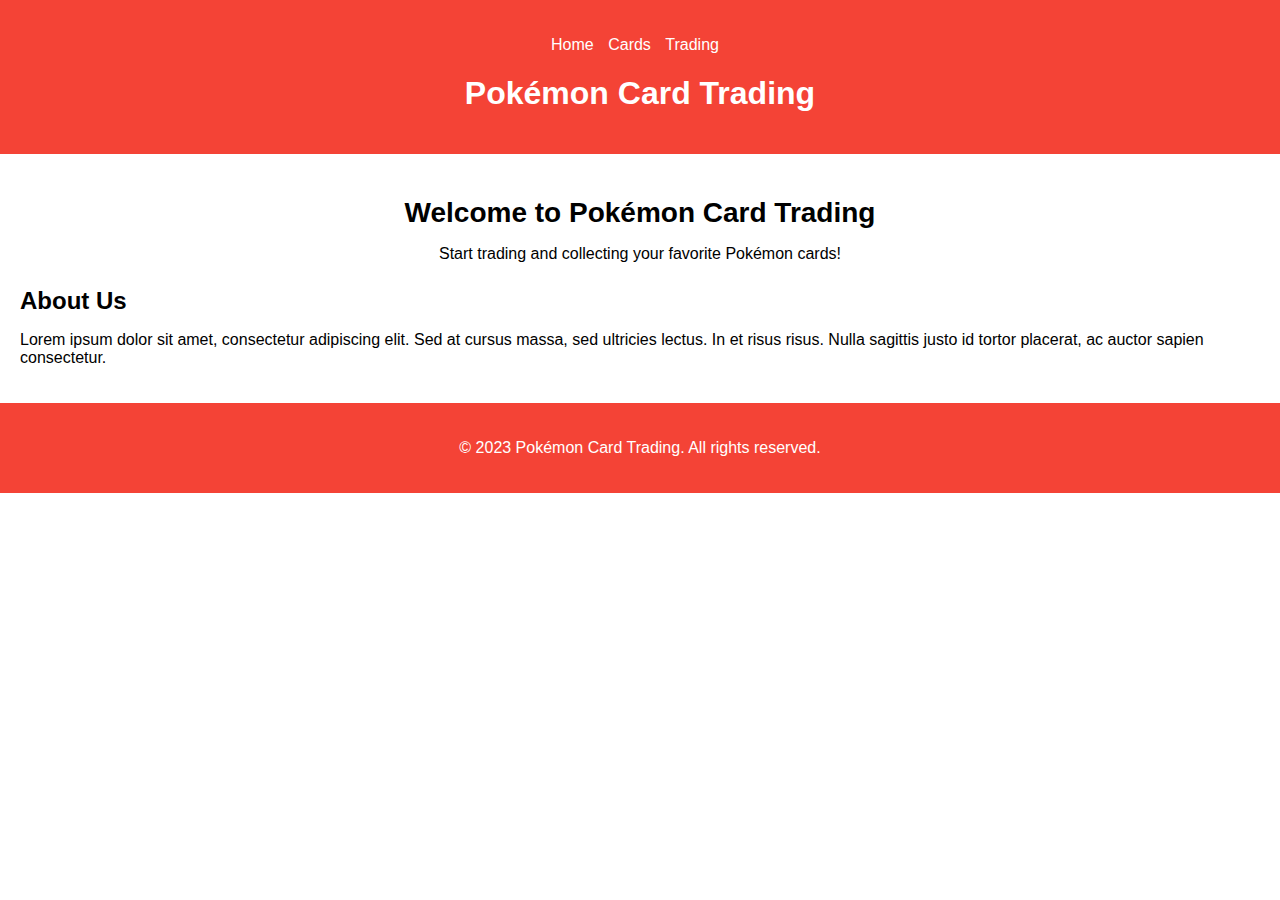
<file: index.html>
<!DOCTYPE html>
<html>
<head>
  <title>Pokémon Card Trading</title>
  <link rel="stylesheet" type="text/css" href="styles.css">
</head>
<body>
  <header>
    <nav>
      <ul>
        <li><a href="index.html">Home</a></li>
        <li><a href="cards.html">Cards</a></li>
        <li><a href="trading.html">Trading</a></li>
      </ul>
    </nav>
    <h1>Pokémon Card Trading</h1>
  </header>

  <main>
    <section class="banner">
      <h2>Welcome to Pokémon Card Trading</h2>
      <p>Start trading and collecting your favorite Pokémon cards!</p>
    </section>

    <section class="content">
      <h3>About Us</h3>
      <p>Lorem ipsum dolor sit amet, consectetur adipiscing elit. Sed at cursus massa, sed ultricies lectus. In et risus risus. Nulla sagittis justo id tortor placerat, ac auctor sapien consectetur.</p>
    </section>
  </main>

  <footer>
    <p>&copy; 2023 Pokémon Card Trading. All rights reserved.</p>
  </footer>
</body>
</html>
</file>
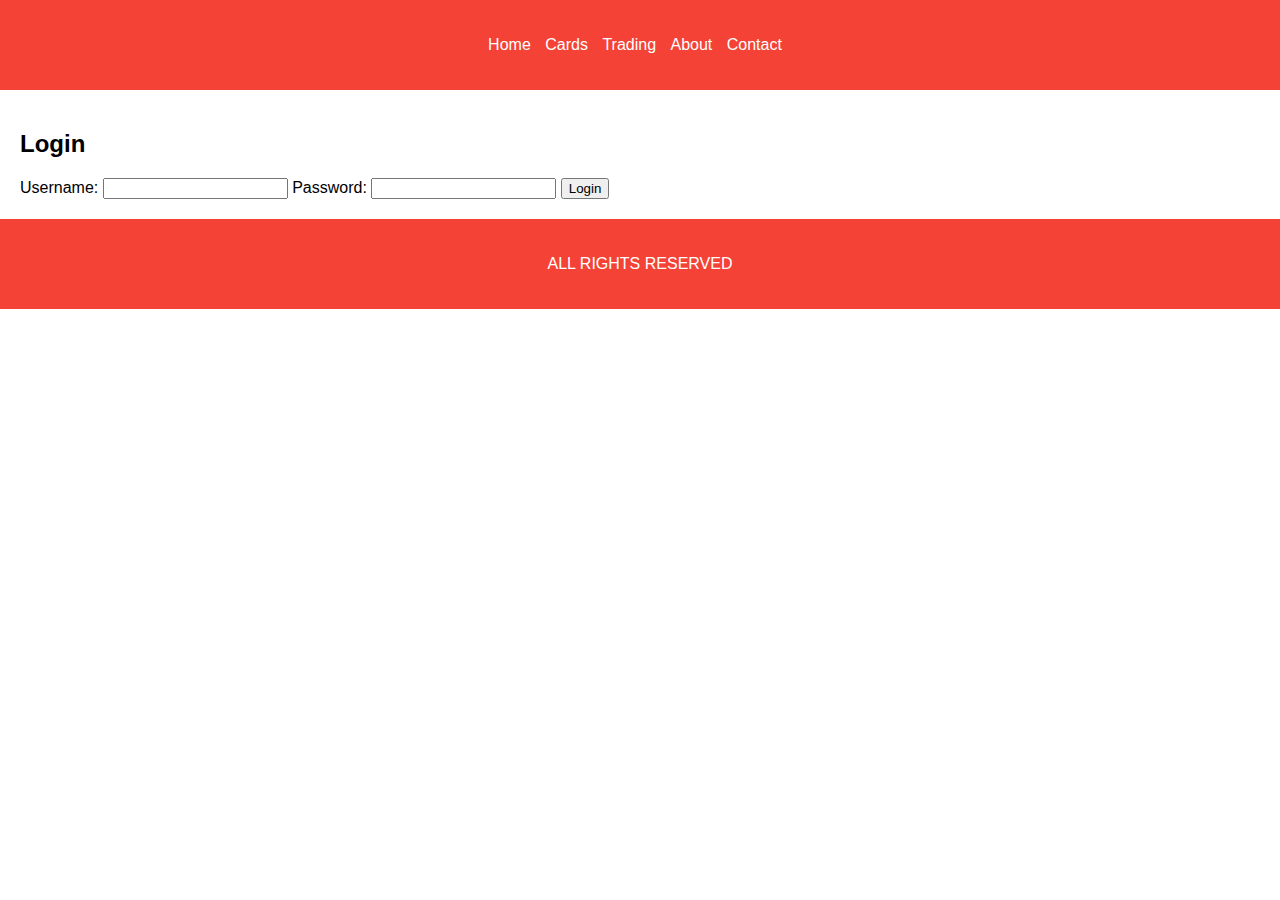
<file: login.html>
<!DOCTYPE html>
<html>
<head>
  <title>Pokémon Card Trading - Login</title>
  <link rel="stylesheet" type="text/css" href="styles.css">
</head>
<body>
  <header>
    <!-- Header content goes here -->
    <nav>
        <ul>
          <li><a href="index.html">Home</a></li>
          <li><a href="cards.html">Cards</a></li>
          <li><a href="trading.html">Trading</a></li>
          <li><a href="about.html">About</a></li>
          <li><a href="contact.html">Contact</a></li>
        </ul>
      </nav>
  </header>

  <main>
    <section class="login">
      <h2>Login</h2>
      <form action="login.php" method="POST">
        <label for="username">Username:</label>
        <input type="text" id="username" name="username" required>

        <label for="password">Password:</label>
        <input type="password" id="password" name="password" required>

        <button type="submit">Login</button>
      </form>
    </section>
  </main>

  <footer>
    <!-- Footer content goes here -->
    <p style="text-align: center; ">ALL RIGHTS RESERVED</p>
  </footer>
</body>
</html>
</file>
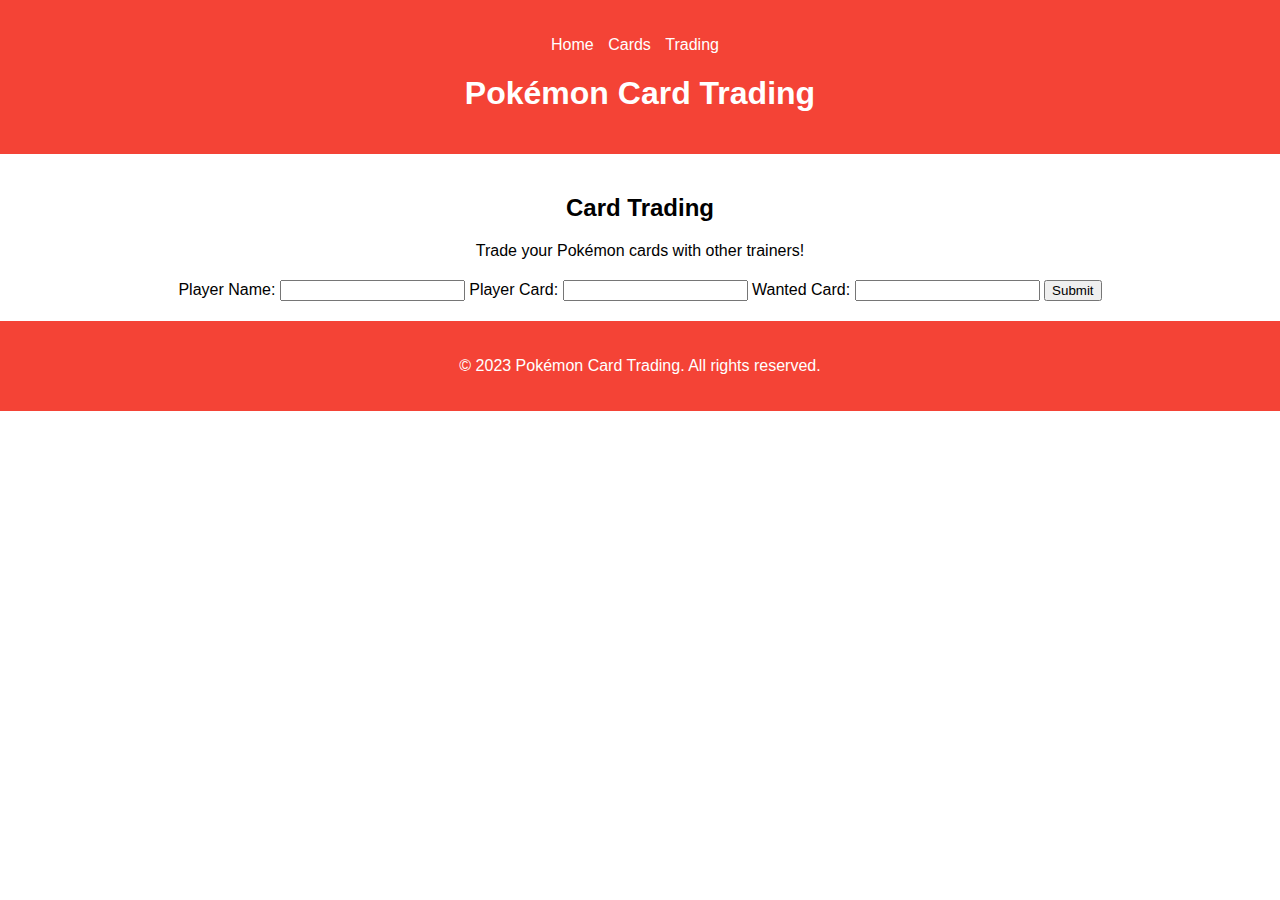
<file: trading.html>
<!DOCTYPE html>
<html>
<head>
  <title>Pokémon Card Trading - Trading</title>
  <link rel="stylesheet" type="text/css" href="styles.css">
</head>
<body>
  <header>
    <nav>
      <ul>
        <li><a href="index.html">Home</a></li>
        <li><a href="cards.html">Cards</a></li>
        <li><a href="trading.html">Trading</a></li>
      </ul>
    </nav>
    <h1>Pokémon Card Trading</h1>
  </header>

  <main>
    <section class="trading">
      <h2>Card Trading</h2>
      <p>Trade your Pokémon cards with other trainers!</p>
      <form class="trading-form">
        <label for="player-name">Player Name:</label>
        <input type="text" id="player-name" required>

        <label for="player-card">Player Card:</label>
        <input type="text" id="player-card" required>

        <label for="wanted-card">Wanted Card:</label>
        <input type="text" id="wanted-card" required>

        <button type="submit">Submit</button>
      </form>
    </section>
  </main>

  <footer>
    <p>&copy; 2023 Pokémon Card Trading. All rights reserved.</p>
  </footer>

  <script src="script.js"></script>
</body>
</html>
</file>
<file: styles.css>
/* General styles */
body {
    margin: 0;
    padding: 0;
    font-family: Arial, sans-serif;
  }
  
  /* Header styles */
  header {
    background-color: #f44336;
    color: #fff;
    padding: 20px;
    text-align: center;
  }
  
  nav ul {
    list-style: none;
    padding: 0;
  }
  
  nav ul li {
    display: inline;
    margin-right: 10px;
  }
  
  nav ul li a {
    text-decoration: none;
    color: #fff;
  }
  
  /* Main styles */
  main {
    padding: 20px;
  }
  
  .banner {
    text-align: center;
  }
  
  .banner h2 {
    font-size: 28px;
    margin-bottom: 10px;
  }
  
  .banner p {
    font-size: 16px;
  }
  
  .content {
    margin-top: 20px;
  }
  
  .content h3 {
    font-size: 24px;
    margin-bottom: 10px;
  }
  
  .content p {
    font-size: 16px;
  }
  
  .cards {
    text-align: center;
  }
  
  .card-container {
    display: flex;
    flex-wrap: wrap;
    justify-content: center;
  }
  
  .card {
    width: 200px;
    background-color: #e0e0e0;
    margin: 10px;
    padding: 20px;
    text-align: center;
  }
  
  .card img {
    width: 120px;
    height: 120px;
    margin-bottom: 10px;
  }
  
  .trading {
    text-align: center;
  }
  
  .trading form {
    margin-top: 20px;
  }
  
  /* Footer styles */
  footer {
    background-color: #f44336;
    color: #fff;
    padding: 20px;
    text-align: center;
  }
</file>
